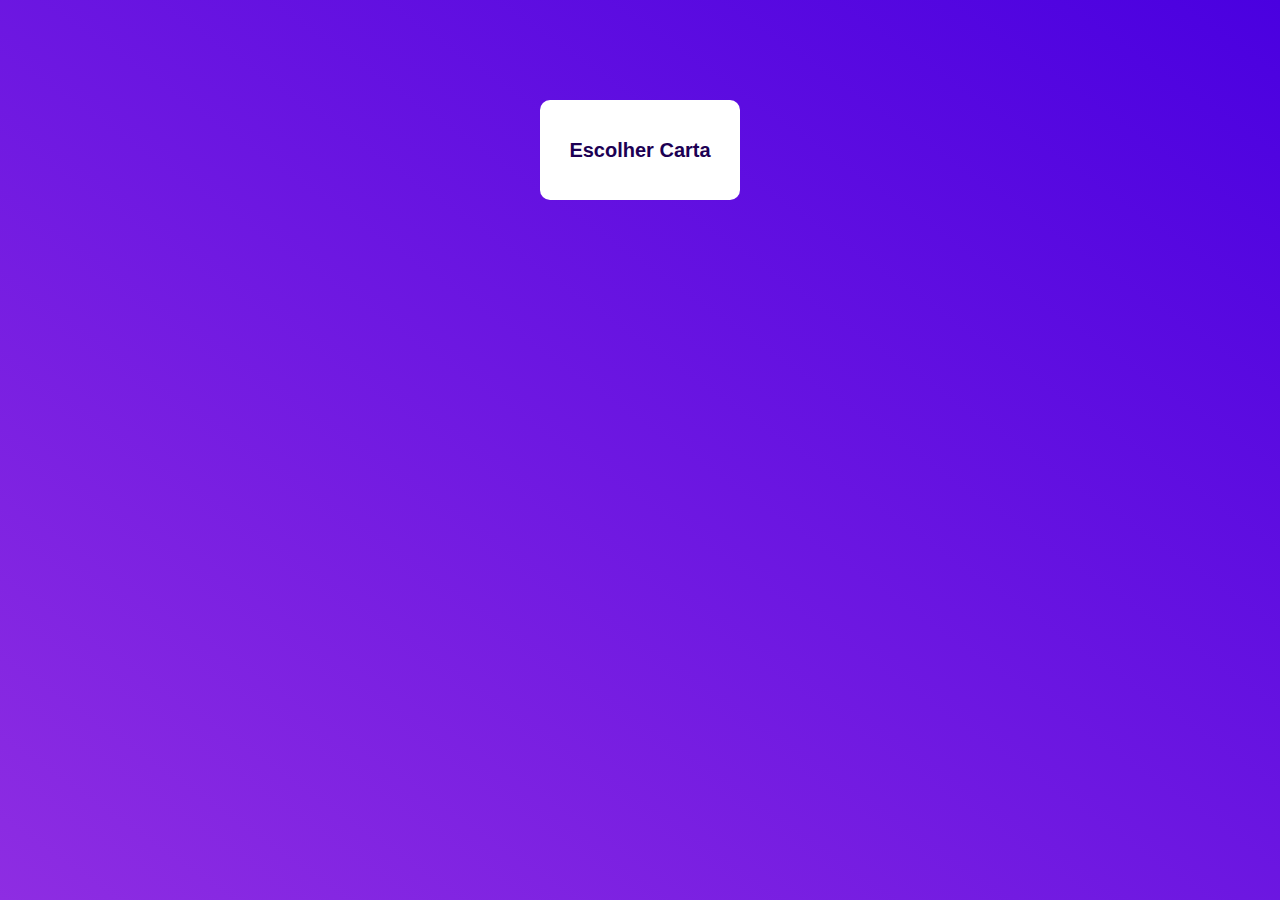
<file: Aula 7 e Aula 8 -  Super Trunfo/index.html>
<html lang="pt-br">

<head>
    <meta charset="UTF-8">
    <meta http-equiv="X-UA-Compatible" content="IE=edge">
    <meta name="viewport" content="width=device-width, initial-scale=1.0">
    <title>AULA 7: SUPERTRUNFO</title>
    <link rel="stylesheet" href="style.css">
</head>

<body>
    <div class="btnMenu">
        <button onclick="selecionarCarta()" id='sortear'>Escolher Carta</button>
    </div>

    <div>
        <div id="cardArea">
        </div>
    </div>
    <div id='res'>
    </div>
    <script src="script.js"></script>
</body>

</html>
</file>
<file: Aula 7 e Aula 8 -  Super Trunfo/style.css>
* {
    margin: 0;
    padding: 0;
    box-sizing: border-box;
}

body {
    background: linear-gradient(35deg, #8e2de2, #4a00e0);
    background-repeat: no-repeat;
    min-height: 100vh;
    min-width: 90vw;
    display: flex;
    align-items: center;
    justify-content: center;
    font-family: 'Courier New', Courier, monospace;
}

::-webkit-scrollbar {
    width: 5px;
}

::-webkit-scrollbar-track {
    background: #7700ff;
    border-radius: 8px;
}

::-webkit-scrollbar-thumb {
    background: rgb(7, 7, 7);
    border-radius: 8px;
}

::-webkit-scrollbar-thumb:hover {
    background: transparent;
}

.card {
    user-select: none;
    float: left;
    text-align: center;
    padding: 20px;
    background-color: rgb(255, 255, 255);
    border-radius: 8px;
    margin: 10px 10px;
    padding: 8px;
    width: 300px;
    height: 450px;
    margin-top: 30px;
}

.card .atributos {
    border-radius: 3px;
    padding: 3px;
    position: relative;
    width: 100%;
    height: auto;
    white-space: normal;
    overflow: hidden;
    text-overflow: ellipsis;
    margin-top: 10px;
    border: 1px outset rebeccapurple;
}

.card img {
    width: 200px;
    height: 280px;
    object-fit: cover;
    border: 5px solid #000000;
    pointer-events: none;
}

.card #cardName {
    font-size: 10px;
    font-weight: bold;
    position: relative;
    text-overflow: ellipsis;
    height: 25px;
}

.card #atrJogador:hover {
    background-color: #000000;
    color: white;
    cursor: pointer;
}

.btnMenu {
    position: absolute;
    top: 100px;
}

.btnMenu button {
    height: 100px;
    width: 200px;
    border: none;
    border-radius: 10px;
    cursor: pointer;
    background-color: white;
    font-size: 20px;
    color: #1c0053;
    font-weight: bold;
}

.btnMenu button:hover {
    color: rgb(47, 0, 255);
    box-shadow: 0px 0px 25px rgba(0, 0, 0, 0.705);
    border: #4a00e0 solid 2px;
}

#Maquina {
    display: none;
}

#res {
    bottom: 70px;
    color: white;
    position: absolute;
    font-size: 40px;
    font-weight: bold;
    background-color: rgb(59, 0, 155);
    padding: 50px;
    border-radius: 20px;
    border: 2px groove white;
    box-shadow: 8px 4px 15px rgba(0, 0, 0, 0.473);
    display: none;
}
</file>
